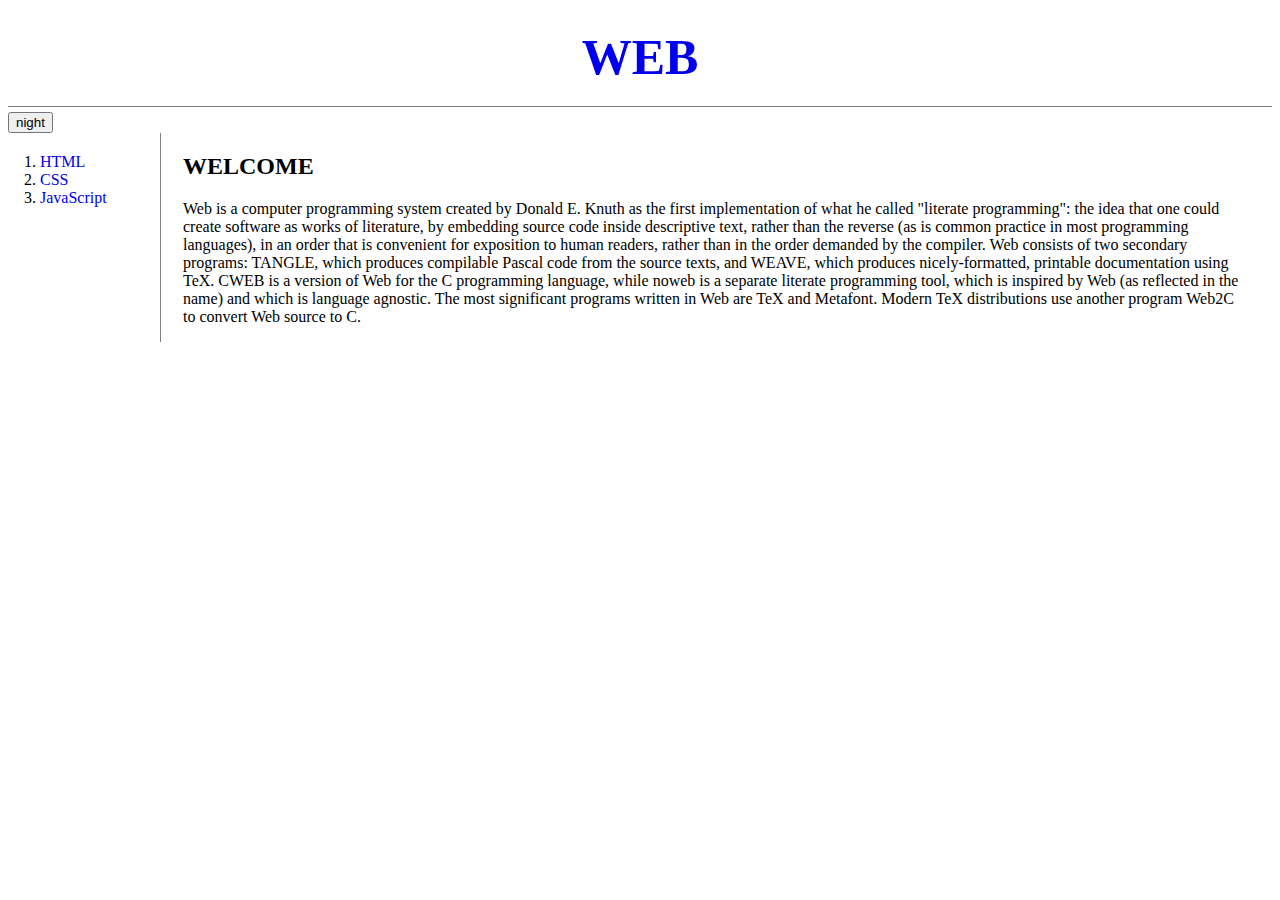
<file: index.html>
<!doctype html>
<html>
<head>
    <title>WEB1 - WELCOME</title>
    <meta charset="utf-8">
    <link rel="stylesheet" href="style.css">
    <script src="https://ajax.googleapis.com/ajax/libs/jquery/3.6.0/jquery.min.js"></script>
    <script src="colors.js"></script>
</head>
<style>
    #night_day {
        margin-top: 5px;
    }
</style>


<body>
<h1><a href="index.html">WEB</a></h1>
<input id="night_day" type="button" value="night" onclick="nightDayHandler(this);">
<div id="grid">
    <ol>
        <li><a href="1.html">HTML</a></li>
        <li><a href="2.html">CSS</a></li>
        <li><a href="3.html">JavaScript</a></li>
    </ol>
    <div id="article">

        <h2>WELCOME</h2>

        <p>
            Web is a computer programming system created by Donald E. Knuth as the first implementation of what he
            called
            "literate programming": the idea that one could create software as works of literature, by embedding source
            code
            inside descriptive text, rather than the reverse (as is common practice in most programming languages), in
            an
            order that is convenient for exposition to human readers, rather than in the order demanded by the compiler.

            Web consists of two secondary programs: TANGLE, which produces compilable Pascal code from the source texts,
            and
            WEAVE, which produces nicely-formatted, printable documentation using TeX.

            CWEB is a version of Web for the C programming language, while noweb is a separate literate programming
            tool,
            which is inspired by Web (as reflected in the name) and which is language agnostic.

            The most significant programs written in Web are TeX and Metafont. Modern TeX distributions use another
            program
            Web2C to convert Web source to C.
        </p>
        <p>
        <div id="disqus_thread"></div>
        <script>
            /**
             *  RECOMMENDED CONFIGURATION VARIABLES: EDIT AND UNCOMMENT THE SECTION BELOW TO INSERT DYNAMIC VALUES FROM YOUR PLATFORM OR CMS.
             *  LEARN WHY DEFINING THESE VARIABLES IS IMPORTANT: https://disqus.com/admin/universalcode/#configuration-variables    */
            /*
            var disqus_config = function () {
            this.page.url = PAGE_URL;  // Replace PAGE_URL with your page's canonical URL variable
            this.page.identifier = PAGE_IDENTIFIER; // Replace PAGE_IDENTIFIER with your page's unique identifier variable
            };
            */
            (function () { // DON'T EDIT BELOW THIS LINE
                var d = document, s = d.createElement('script');
                s.src = 'https://web1-za9i3c8edk.disqus.com/embed.js';
                s.setAttribute('data-timestamp', +new Date());
                (d.head || d.body).appendChild(s);
            })();
        </script>
        <noscript>Please enable JavaScript to view the <a href="https://disqus.com/?ref_noscript">comments powered by
            Disqus.</a></noscript>
        </p>
    </div>
</div>
</body>
</html>
</file>
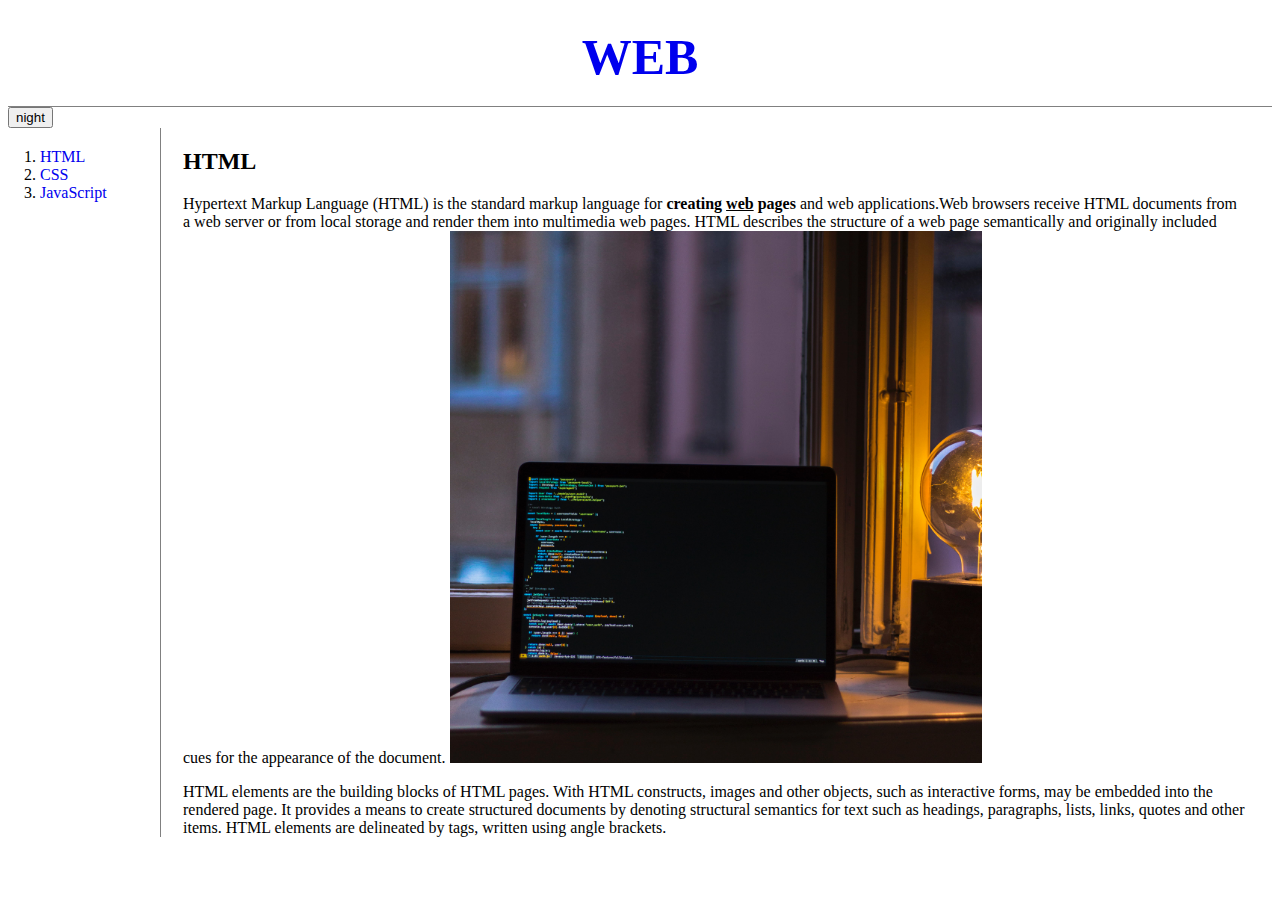
<file: 1.html>
<!doctype html>
<html>
<head>
    <title>WEB1 - HTML</title>
    <meta charset="utf-8">
    <link rel="stylesheet" href="style.css">
    <script src="https://ajax.googleapis.com/ajax/libs/jquery/3.6.0/jquery.min.js"></script>
    <script src="colors.js"></script>
</head>

<body>
<h1><a href="index.html">WEB</a></h1>
<input id="night_day" type="button" value="night" onclick="nightDayHandler(this);">
<div id="grid">
    <ol>
        <li><a href="1.html">HTML</a></li>
        <li><a href="2.html">CSS</a></li>
        <li><a href="3.html">JavaScript</a></li>
    </ol>
    <div id="article">
        <h2>HTML</h2>
        Hypertext Markup Language (HTML) is the standard markup language for <strong>creating <u>web</u> pages</strong>
        and web applications.Web browsers receive HTML documents from a web server or from local storage and render them
        into multimedia web pages. HTML describes the structure of a web page semantically and originally included cues
        for the appearance of the document.
        <img src="coding.jpg" width="50%">
        <p></p>HTML elements are the building blocks of HTML pages. With HTML constructs, images and other objects, such
        as interactive forms, may be embedded into the rendered page. It provides a means to create structured documents
        by denoting structural semantics for text such as headings, paragraphs, lists, links, quotes and other items.
        HTML
        elements are delineated by tags, written using angle brackets.
    </div>
</div>
</body>
</html>
</file>
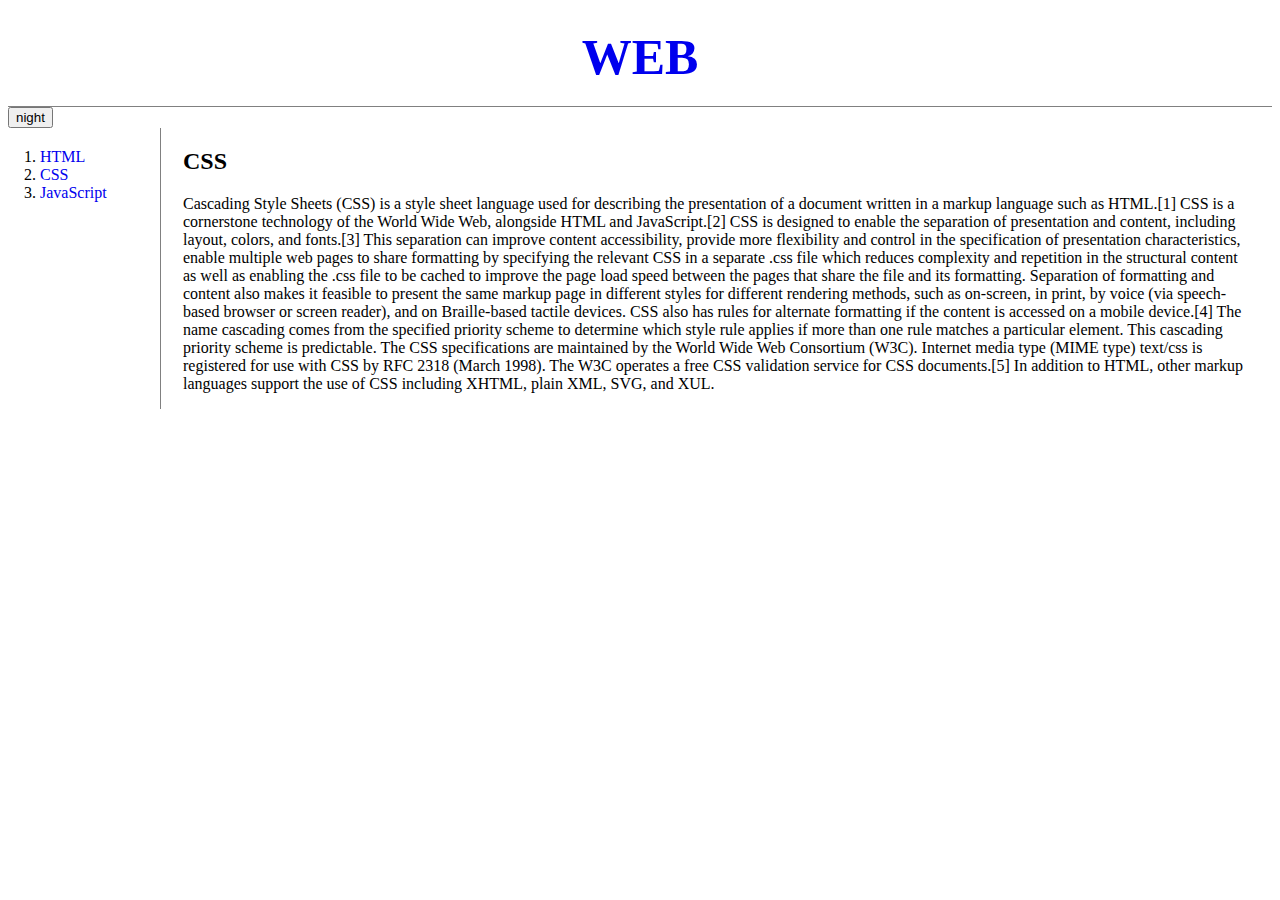
<file: 2.html>
<!doctype html>
<html>
<head>
    <title>WEB1 - CSS</title>
    <meta charset="utf-8">
    <link rel="stylesheet" href="style.css">
    <script src="https://ajax.googleapis.com/ajax/libs/jquery/3.6.0/jquery.min.js"></script>
    <script src="colors.js"></script>
</head>

<body>
<h1><a href="index.html">WEB</a></h1>
<input id="night_day" type="button" value="night" onclick="nightDayHandler(this);">
<div id="grid">
    <ol>
        <li><a href="1.html">HTML</a></li>
        <li><a href="2.html">CSS</a></li>
        <li><a href="3.html">JavaScript</a></li>
    </ol>
    <div id="article">
        <h2>CSS</h2>
        <p>
            Cascading Style Sheets (CSS) is a style sheet language used for describing the presentation of a document
            written in a markup language such as HTML.[1] CSS is a cornerstone technology of the World Wide Web,
            alongside
            HTML and JavaScript.[2]

            CSS is designed to enable the separation of presentation and content, including layout, colors, and
            fonts.[3]
            This separation can improve content accessibility, provide more flexibility and control in the specification
            of
            presentation characteristics, enable multiple web pages to share formatting by specifying the relevant CSS
            in
            a
            separate .css file which reduces complexity and repetition in the structural content as well as enabling the
            .css file to be cached to improve the page load speed between the pages that share the file and its
            formatting.

            Separation of formatting and content also makes it feasible to present the same markup page in different
            styles
            for different rendering methods, such as on-screen, in print, by voice (via speech-based browser or screen
            reader), and on Braille-based tactile devices. CSS also has rules for alternate formatting if the content is
            accessed on a mobile device.[4]

            The name cascading comes from the specified priority scheme to determine which style rule applies if more
            than
            one rule matches a particular element. This cascading priority scheme is predictable.

            The CSS specifications are maintained by the World Wide Web Consortium (W3C). Internet media type (MIME
            type)
            text/css is registered for use with CSS by RFC 2318 (March 1998). The W3C operates a free CSS validation
            service
            for CSS documents.[5]

            In addition to HTML, other markup languages support the use of CSS including XHTML, plain XML, SVG, and XUL.
        </p>
    </div>
</div>
</body>
</html>
</file>
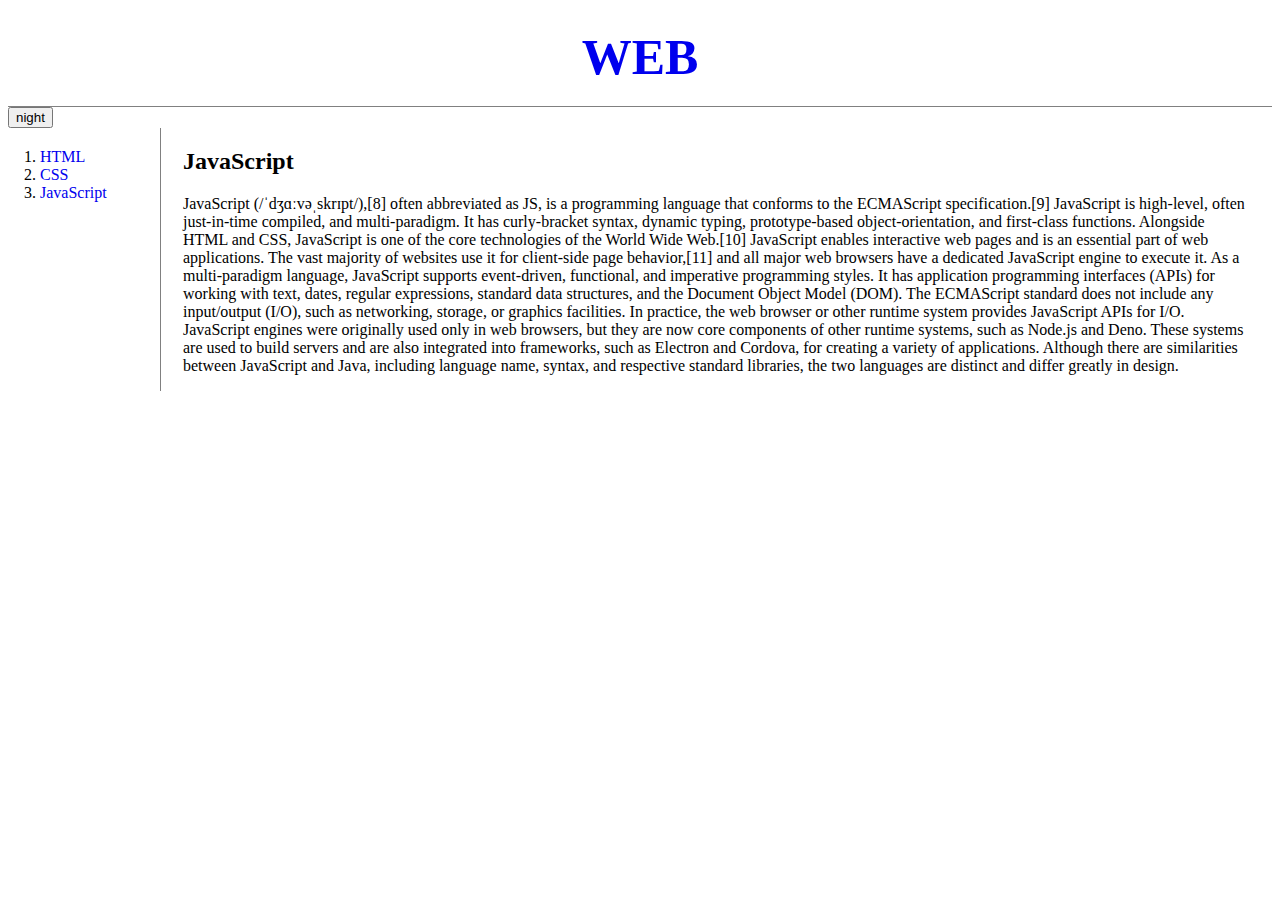
<file: 3.html>
<!doctype html>
<html>
<head>
    <title>WEB1 - JavaScript</title>
    <meta charset="utf-8">
    <link rel="stylesheet" href="style.css">
    <script src="https://ajax.googleapis.com/ajax/libs/jquery/3.6.0/jquery.min.js"></script>
    <script src="colors.js"></script>
</head>

<body>
<h1><a href="index.html">WEB</a></h1>
<input id="night_day" type="button" value="night" onclick="nightDayHandler(this);">
<div id="grid">
    <ol>
        <li><a href="1.html">HTML</a></li>
        <li><a href="2.html">CSS</a></li>
        <li><a href="3.html">JavaScript</a></li>
    </ol>
    <div id="article">
        <h2>JavaScript</h2>
        <p>
            JavaScript (/ˈdʒɑːvəˌskrɪpt/),[8] often abbreviated as JS, is a programming language that conforms to the
            ECMAScript specification.[9] JavaScript is high-level, often just-in-time compiled, and multi-paradigm. It
            has
            curly-bracket syntax, dynamic typing, prototype-based object-orientation, and first-class functions.

            Alongside HTML and CSS, JavaScript is one of the core technologies of the World Wide Web.[10] JavaScript
            enables
            interactive web pages and is an essential part of web applications. The vast majority of websites use it for
            client-side page behavior,[11] and all major web browsers have a dedicated JavaScript engine to execute it.

            As a multi-paradigm language, JavaScript supports event-driven, functional, and imperative programming
            styles.
            It has application programming interfaces (APIs) for working with text, dates, regular expressions, standard
            data structures, and the Document Object Model (DOM).

            The ECMAScript standard does not include any input/output (I/O), such as networking, storage, or graphics
            facilities. In practice, the web browser or other runtime system provides JavaScript APIs for I/O.

            JavaScript engines were originally used only in web browsers, but they are now core components of other
            runtime
            systems, such as Node.js and Deno. These systems are used to build servers and are also integrated into
            frameworks, such as Electron and Cordova, for creating a variety of applications.

            Although there are similarities between JavaScript and Java, including language name, syntax, and respective
            standard libraries, the two languages are distinct and differ greatly in design.
        </p>

    </div>
</div>
</body>
</html>
</file>
<file: style.css>
<style>
      body {
        margin:10px;
      }
      a {

        text-decoration: none;
      }
      h1 {
        font-size:50px;
        text-align: center;
        border-bottom:1px solid gray;
        margin:0px;
        padding:20px;
      }

      ol {
        border-right: 1px solid gray;
        width:100px;
        margin:0;
        padding: 20px;
      }
      #grid ol {
        padding-left:32px;
      }
      #grid{
        display:grid;
        grid-template-columns: 150px 1fr;
      }
      #grid #article {
        padding:0px 25px 0px 25px;
      }
      @media(max-width:800px) {
        #grid{
          display:block;
        }
        ol{
          border-right:none;
        }
        h1{
          border-bottom:none;
        }
      }
    </style>
</file>
